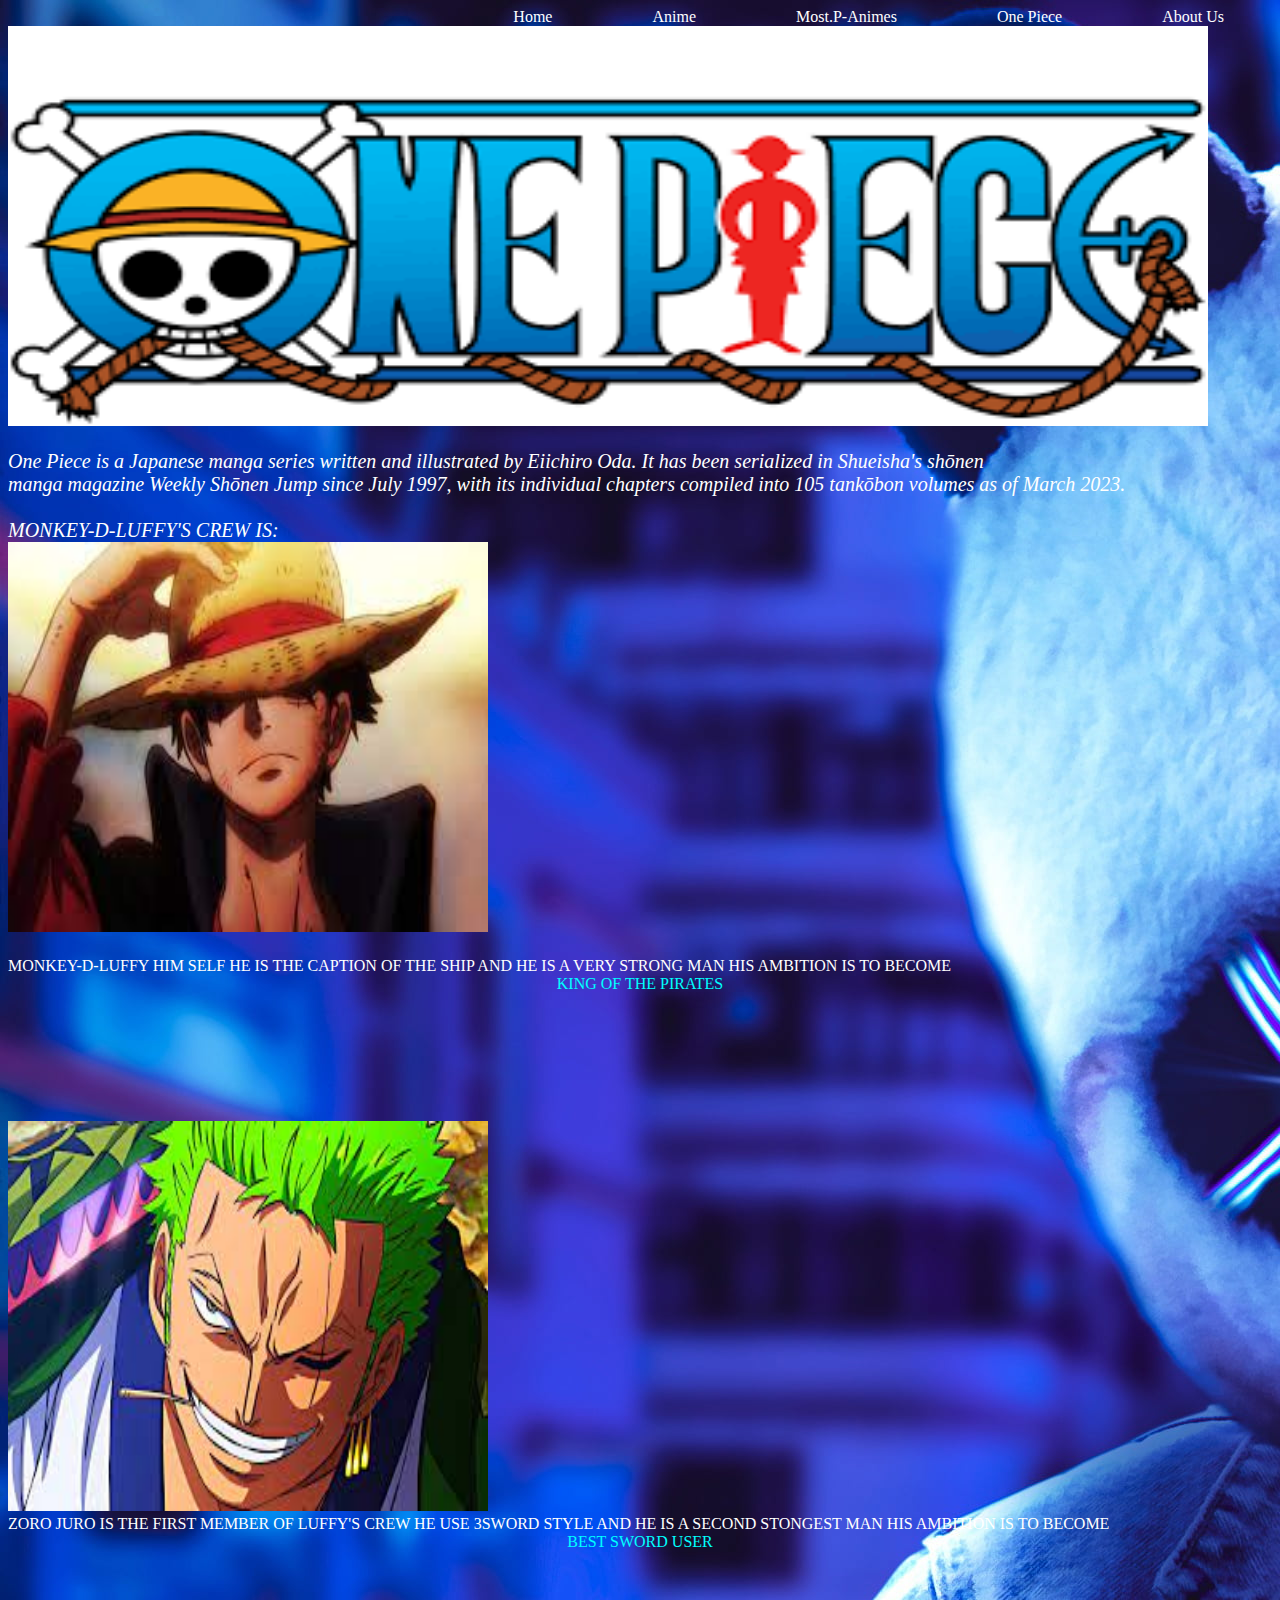
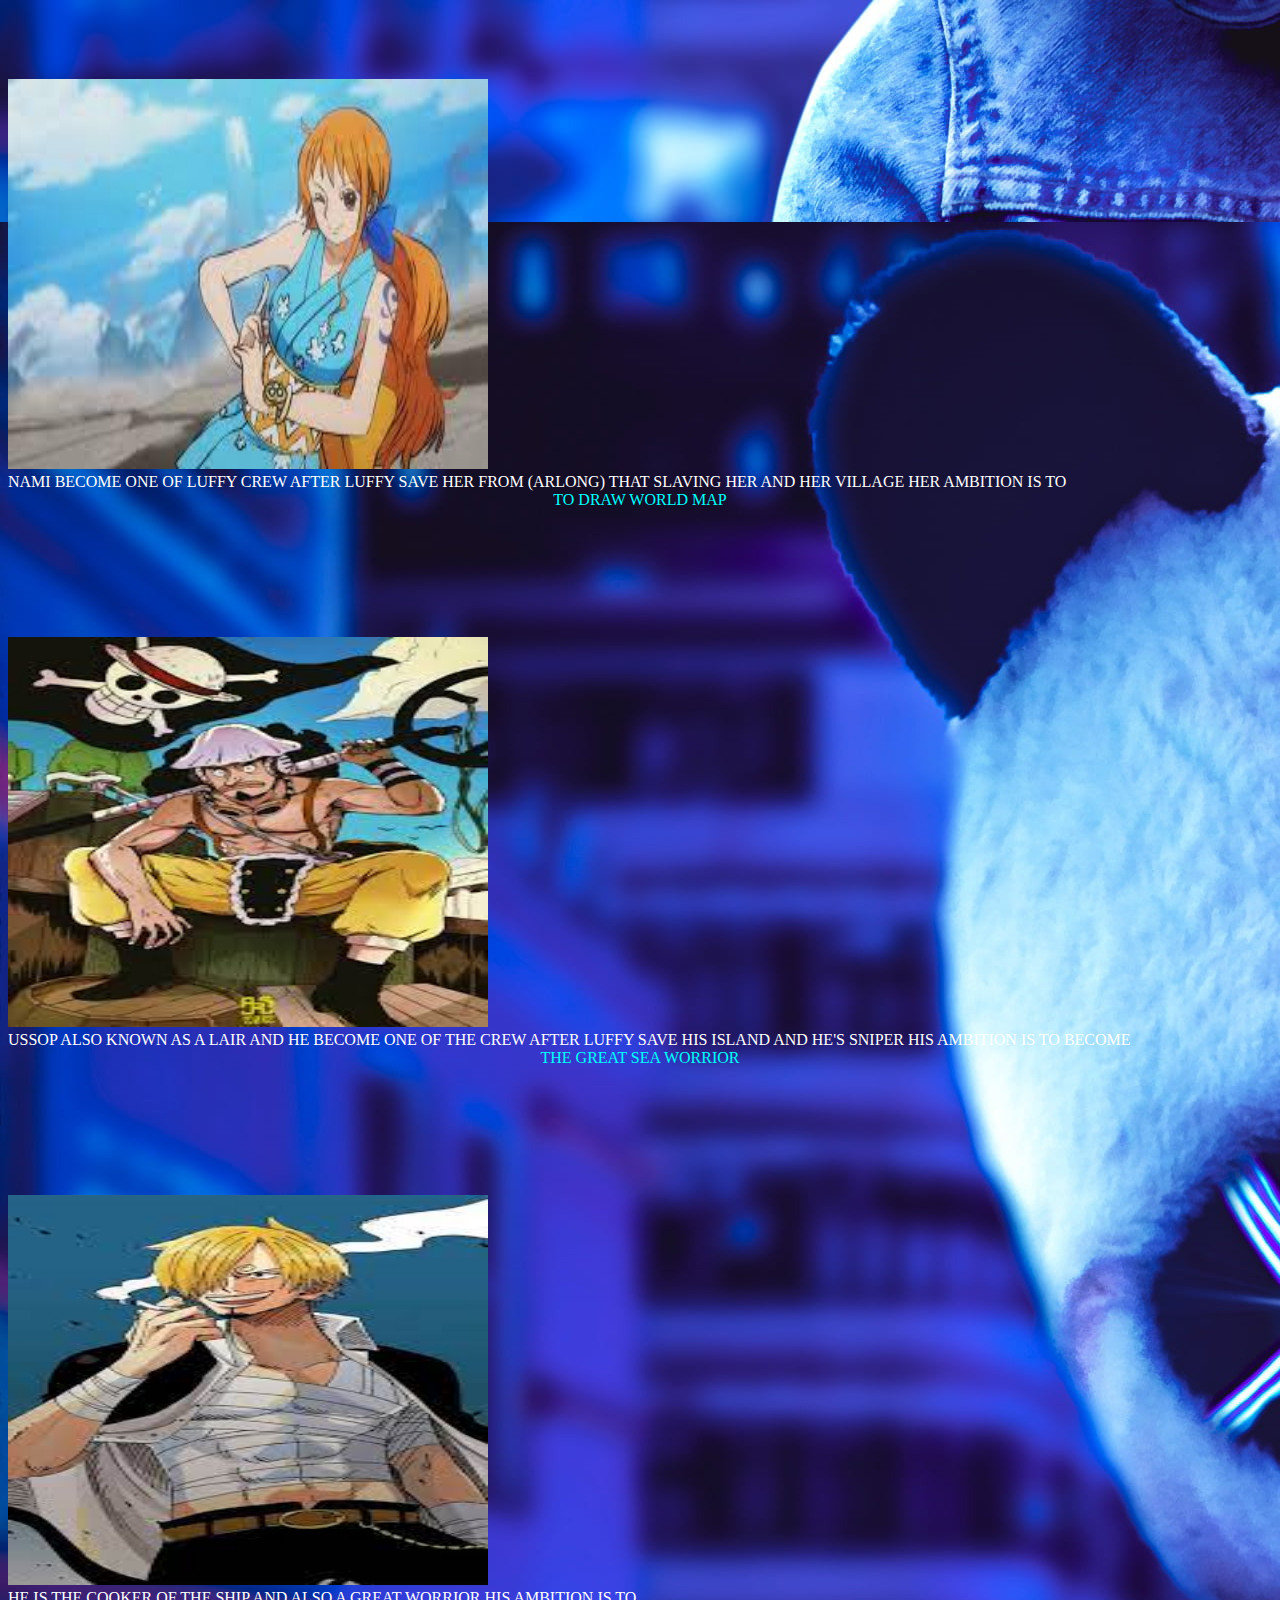
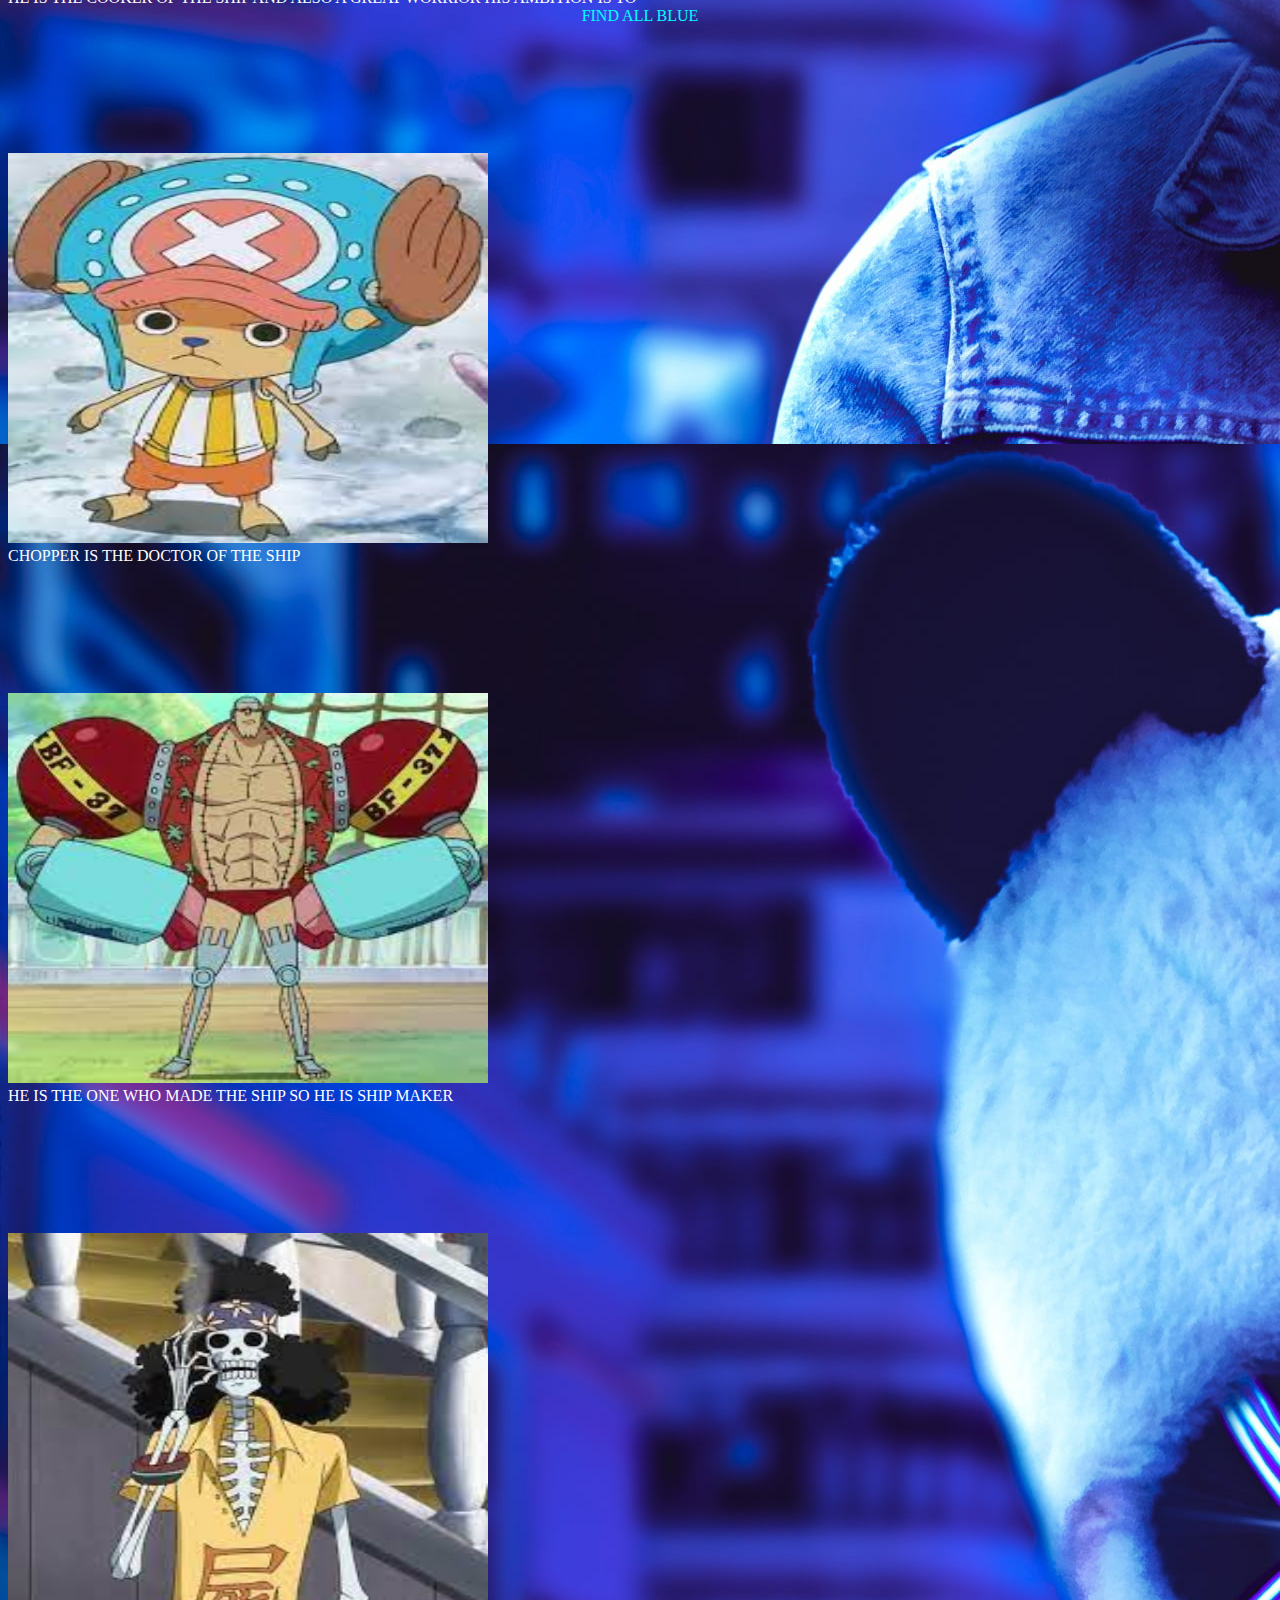
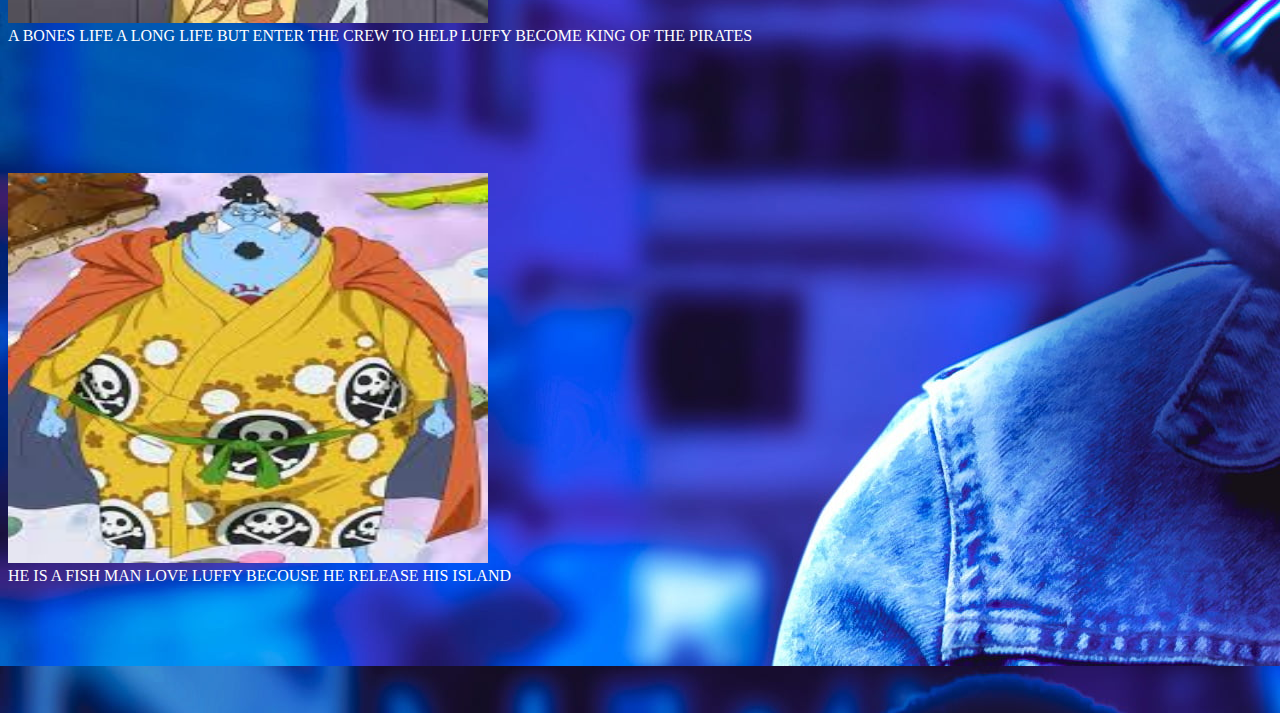
<file: one piece.html>
<!DOCTYPE html>
<html lang="en">
<head>
    <meta charset="UTF-8">
    <meta http-equiv="X-UA-Compatible" content="IE=edge">
    <meta name="viewport" content="width=device-width, initial-scale=1.0">
    <title>Anime world</title>
    <link rel="stylesheet" href="style.css">
</head>
<body>
    <header>
    <a class="hero" href="home.html"></a>
    <nav>
   <a href="index.html">home</a>
   <a href="Anime.html">Anime</a>
    <a href="Most.p-Animes.html">Most.p-Animes</a>
    <a href="one piece.html">one piece</a>
    <a href="about us.html">about us</a></nav>
</header>
<img width="1200px" height="400px" src="download.png" alt="">
<p>One Piece is a Japanese manga series written and illustrated by Eiichiro Oda. It has been serialized in Shueisha's shōnen<br> manga magazine Weekly Shōnen Jump since July 1997, with its individual chapters compiled into 105 tankōbon volumes as of March 2023.<br><br>MONKEY-D-LUFFY'S CREW IS:<BR>
<img width="480px" height="390px" src="luffy.jpeg" alt=""> <DIV class="MONKEYY">MONKEY-D-LUFFY HIM SELF HE IS THE CAPTION OF THE SHIP AND HE IS A VERY STRONG MAN
    HIS AMBITION IS TO BECOME <div class="ambition">KING OF THE PIRATES </div></DIV> </p>
<img width="480px" height="390px" src="zoro.jpeg" alt=""> <DIV class="MONKEYY">ZORO JURO IS THE FIRST MEMBER OF LUFFY'S CREW HE USE 3SWORD STYLE AND HE IS A SECOND STONGEST MAN
    HIS AMBITION IS TO BECOME <div class="ambition"> BEST SWORD USER</div></DIV>
<img width="480px" height="390px" src="nami.jpeg" alt=""> <DIV class="MONKEYY">NAMI BECOME ONE OF LUFFY CREW AFTER LUFFY SAVE HER FROM (ARLONG) THAT SLAVING HER AND HER VILLAGE 
    HER AMBITION IS TO  <div class="ambition">TO DRAW WORLD MAP </div>
</DIV>
<img width="480px" height="390px" src="usssop.jpeg" alt=""> <DIV class="MONKEYY"> USSOP ALSO KNOWN AS A LAIR AND HE BECOME ONE OF THE CREW AFTER LUFFY SAVE HIS ISLAND AND HE'S SNIPER 
    HIS AMBITION IS TO BECOME <div class="ambition"> THE GREAT SEA WORRIOR</div>  </DIV>
<img width="480px" height="390px" src="sanji.jpeg" alt=""> <DIV class="MONKEYY">HE IS THE COOKER OF THE SHIP AND ALSO A GREAT WORRIOR 
    HIS AMBITION IS TO  <div class="ambition">FIND ALL BLUE </div>
</DIV>
<img width="480px" height="390px" src="chopper.jpeg" alt=""> <DIV class="MONKEYY">CHOPPER IS THE DOCTOR OF THE SHIP </DIV>
<img width="480px" height="390px" src="franky.jpeg" alt=""> <DIV class="MONKEYY">HE IS THE ONE WHO MADE THE SHIP SO HE IS SHIP MAKER  </DIV>
<img width="480px" height="390px" src="brook.jpeg" alt=""> <DIV class="MONKEYY">A BONES LIFE A LONG LIFE BUT ENTER THE CREW TO HELP LUFFY BECOME KING OF THE PIRATES </DIV>
<img width="480px" height="390px" src="jimbe.jpeg" alt=""> <DIV class="MONKEYY">HE IS A FISH MAN LOVE LUFFY BECOUSE HE RELEASE HIS ISLAND</DIV>
</file>
<file: style.css>
body{
background-image: url(wallpaperflare.com_wallpaper\ \(10\).jpg);
image-orientation: from-image;  

   
}
header{
    display: flex;
    justify-content: space-between;
    
    
}
nav a{
    padding: 3rem;
    color: rgb(255, 255, 255);
    text-transform: capitalize;
    text-decoration: solid;
    transition: 1s;
}
nav a:hover{
    color: red;
}
.rrrnow{
margin-left: 3rem;
margin-top: 4rem;
}
.monkey{
    color: white;
    font-size: 30px;
    font-style: initial;
    font-family: Cambria, Cochin, Georgia, Times, 'Times New Roman', serif;
   
}
.wano{
    width: 40rem;
}
.wealk{
    color: white;
    font-size: 30px;
    font-style: initial;
    font-family: Cambria, Cochin, Georgia, Times, 'Times New Roman', serif;
}
.anime3{
    color: white;
    font-size: 15px;
    font-style: initial;
    font-family: Cambria, Cochin, Georgia, Times, 'Times New Roman', serif;
    font-style: bold;
    margin-top: 4rem;
}

.kingof{
    color: white;
    font-size: 15px;
    font-style: initial;
    font-family: Cambria, Cochin, Georgia, Times, 'Times New Roman', serif;
    font-style: bold;
    margin-top: 4rem;
}
p{
    color: white;
    font-style: border;
    font-style: oblique;
    font-size: 20px;
}
.MONKEYY{
    margin-bottom: 8rem;
    color: white;
}
.ambition{
    color: aqua;
animation: 2s;
text-align: center;
}
.ambition:hover{
    color: rgb(0, 0, 0);
}
.NOTME{
    color: white;
    font-style: border;
    font-style: oblique;
 margin-top: 4rem;
    font-size: 20px;
}
</file>
